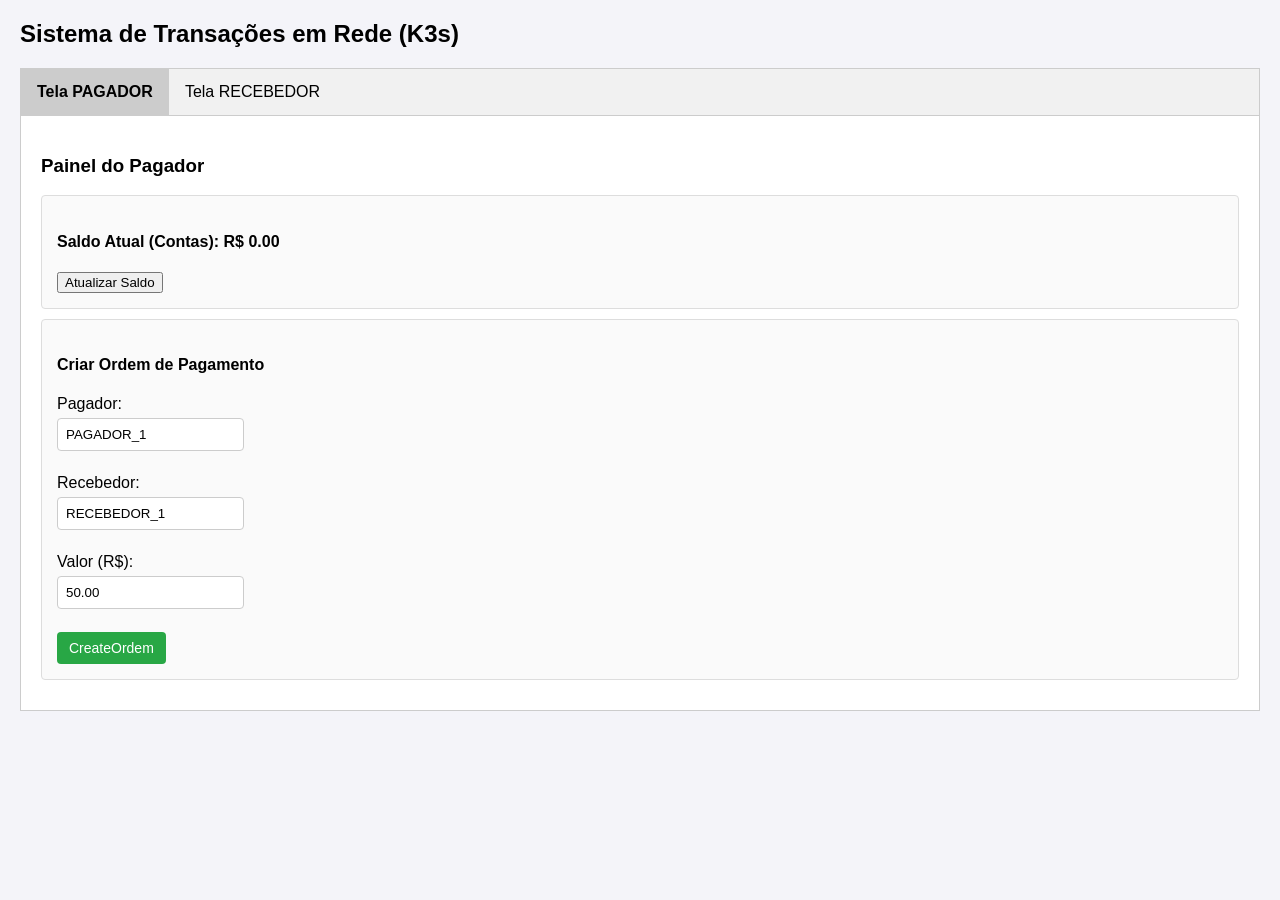
<file: frontend/index.html>
<!DOCTYPE html>
<html lang="pt-BR">
<head>
    <meta charset="UTF-8">
    <meta name="viewport" content="width=device-width, initial-scale=1.0">
    <title>Painel - Sistema de Pagamentos (K3s)</title>
    <style>
        body { font-family: Arial, sans-serif; margin: 20px; background-color: #f4f4f9; }
        .tab { overflow: hidden; border: 1px solid #ccc; background-color: #f1f1f1; }
        .tab button { background-color: inherit; float: left; border: none; outline: none; cursor: pointer; padding: 14px 16px; font-size: 16px; transition: 0.3s; }
        .tab button:hover { background-color: #ddd; }
        .tab button.active { background-color: #ccc; font-weight: bold; }
        .tabcontent { display: none; padding: 20px; border: 1px solid #ccc; border-top: none; background: white; }
        .card { padding: 15px; margin: 10px 0; border: 1px solid #ddd; border-radius: 4px; background: #fafafa; }
        button.action-btn { padding: 8px 12px; background: #28a745; color: white; border: none; border-radius: 4px; cursor: pointer; font-size: 14px; }
        button.action-btn:hover { background: #218838; }
        input[type="text"], input[type="number"] { padding: 8px; margin: 5px 0; border: 1px solid #ccc; border-radius: 4px; }
    </style>
</head>
<body>

<h2>Sistema de Transações em Rede (K3s)</h2>

<div class="tab">
  <button class="tablinks active" onclick="openTab(event, 'PagadorTab')">Tela PAGADOR</button>
  <button class="tablinks" onclick="openTab(event, 'RecebedorTab')">Tela RECEBEDOR</button>
</div>

<!-- TELA PAGADOR -->
<div id="PagadorTab" class="tabcontent" style="display: block;">
    <h3>Painel do Pagador</h3>
    <div class="card">
        <h4>Saldo Atual (Contas): R$ <span id="saldo-pagador">0.00</span></h4>
        <button onclick="carregarSaldoPagador()">Atualizar Saldo</button>
    </div>

    <div class="card">
        <h4>Criar Ordem de Pagamento</h4>
        <label>Pagador: </label><br>
        <input type="text" id="pagador-id" value="PAGADOR_1" readonly><br><br>
        <label>Recebedor: </label><br>
        <input type="text" id="recebedor-id" value="RECEBEDOR_1"><br><br>
        <label>Valor (R$): </label><br>
        <input type="number" id="valor-id" value="50.00" step="0.01"><br><br>
        <button class="action-btn" onclick="criarOrdem()">CreateOrdem</button>
    </div>
</div>

<!-- TELA RECEBEDOR -->
<div id="RecebedorTab" class="tabcontent">
    <h3>Painel do Recebedor</h3>
    <div class="card">
        <h4>Saldo Atual (Contas): R$ <span id="saldo-recebedor">0.00</span></h4>
        <button onclick="carregarSaldoRecebedor()">Atualizar Saldo</button>
    </div>

    <div class="card">
        <h4>Ordens Recebidas para Confirmar</h4>
        <button onclick="carregarOrdensPendentes()">ListOrdens</button>
        <div id="lista-ordens" style="margin-top: 15px;"></div>
    </div>
</div>

<script>
    // Configuração dinâmica para conectar às portas NodePort do K3s
    const HOST = window.location.hostname;
    const ORDERS_URL = `http://${HOST}:30001`;
    const CONFIRM_URL = `http://${HOST}:30002`;
    const ACCOUNTS_URL = `http://${HOST}:30003`;

    function openTab(evt, tabName) {
        var i, tabcontent, tablinks;
        tabcontent = document.getElementsByClassName("tabcontent");
        for (i = 0; i < tabcontent.length; i++) {
            tabcontent[i].style.display = "none";
        }
        tablinks = document.getElementsByClassName("tablinks");
        for (i = 0; i < tablinks.length; i++) {
            tablinks[i].className = tablinks[i].className.replace(" active", "");
        }
        document.getElementById(tabName).style.display = "block";
        evt.currentTarget.className += " active";
    }

    async function carregarSaldoPagador() {
        const user = document.getElementById('pagador-id').value;
        try {
            const res = await fetch(`${ACCOUNTS_URL}/contas/${user}`);
            const data = await res.json();
            document.getElementById('saldo-pagador').innerText = data.saldo.toFixed(2);
        } catch (e) {
            console.error('Erro ao buscar saldo do pagador:', e);
        }
    }

    async function carregarSaldoRecebedor() {
        const user = document.getElementById('recebedor-id').value;
        try {
            const res = await fetch(`${ACCOUNTS_URL}/contas/${user}`);
            const data = await res.json();
            document.getElementById('saldo-recebedor').innerText = data.saldo.toFixed(2);
        } catch (e) {
            console.error('Erro ao buscar saldo do recebedor:', e);
        }
    }

    async function criarOrdem() {
        const body = {
            pagador: document.getElementById('pagador-id').value,
            recebedor: document.getElementById('recebedor-id').value,
            valor: parseFloat(document.getElementById('valor-id').value)
        };
        try {
            const res = await fetch(`${ORDERS_URL}/ordens`, {
                method: 'POST',
                headers: {'Content-Type': 'application/json'},
                body: JSON.stringify(body)
            });
            if(res.ok) {
                alert('Ordem Criada e enviada via RabbitMQ!');
                carregarSaldoPagador();
            } else {
                const err = await res.json();
                alert('Erro ao criar ordem: ' + (err.detail || 'Falha na validação'));
            }
        } catch (e) {
            alert('Erro de comunicação com o serviço de ordens');
            console.error(e);
        }
    }

    async function carregarOrdensPendentes() {
        try {
            const res = await fetch(`${CONFIRM_URL}/confirmacoes`);
            const data = await res.json();
            const container = document.getElementById('lista-ordens');
            container.innerHTML = '';
            
            if (data.length === 0) {
                container.innerHTML = '<p>Nenhuma ordem pendente.</p>';
                return;
            }

            data.forEach(item => {
                container.innerHTML += `
                    <div style="border:1px solid #ccc; padding:10px; margin-top:8px; background:#fff; border-radius:4px;">
                        <p><strong>ID:</strong> ${item.id} | <strong>De:</strong> ${item.pagador} | <strong>Para:</strong> ${item.recebedor} | <strong>Valor:</strong> R$ ${parseFloat(item.valor).toFixed(2)} | <strong>Status:</strong> ${item.status}</p>
                        ${item.status !== 'CONFIRMADA' ? `<button class="action-btn" onclick="confirmarOrdem('${item.id}')">ConfirmeOrdem</button>` : '<span style="color:green; font-weight:bold;">✔ Confirmada</span>'}
                    </div>
                `;
            });
        } catch (e) {
            console.error('Erro ao carregar ordens:', e);
        }
    }

    async function confirmarOrdem(id) {
        try {
            const res = await fetch(`${CONFIRM_URL}/confirmacoes/${id}/confirmar`, { method: 'POST' });
            if(res.ok) {
                alert('Ordem confirmada! O saldo foi atualizado.');
                carregarOrdensPendentes();
                carregarSaldoRecebedor();
            } else {
                const err = await res.json();
                alert('Erro ao confirmar ordem: ' + (err.detail || 'Falha na confirmação'));
            }
        } catch (e) {
            alert('Erro de comunicação com o serviço de confirmação');
            console.error(e);
        }
    }

    // Carregamento inicial de saldos
    carregarSaldoPagador();
    carregarSaldoRecebedor();
</script>

</body>
</html>
</file>
